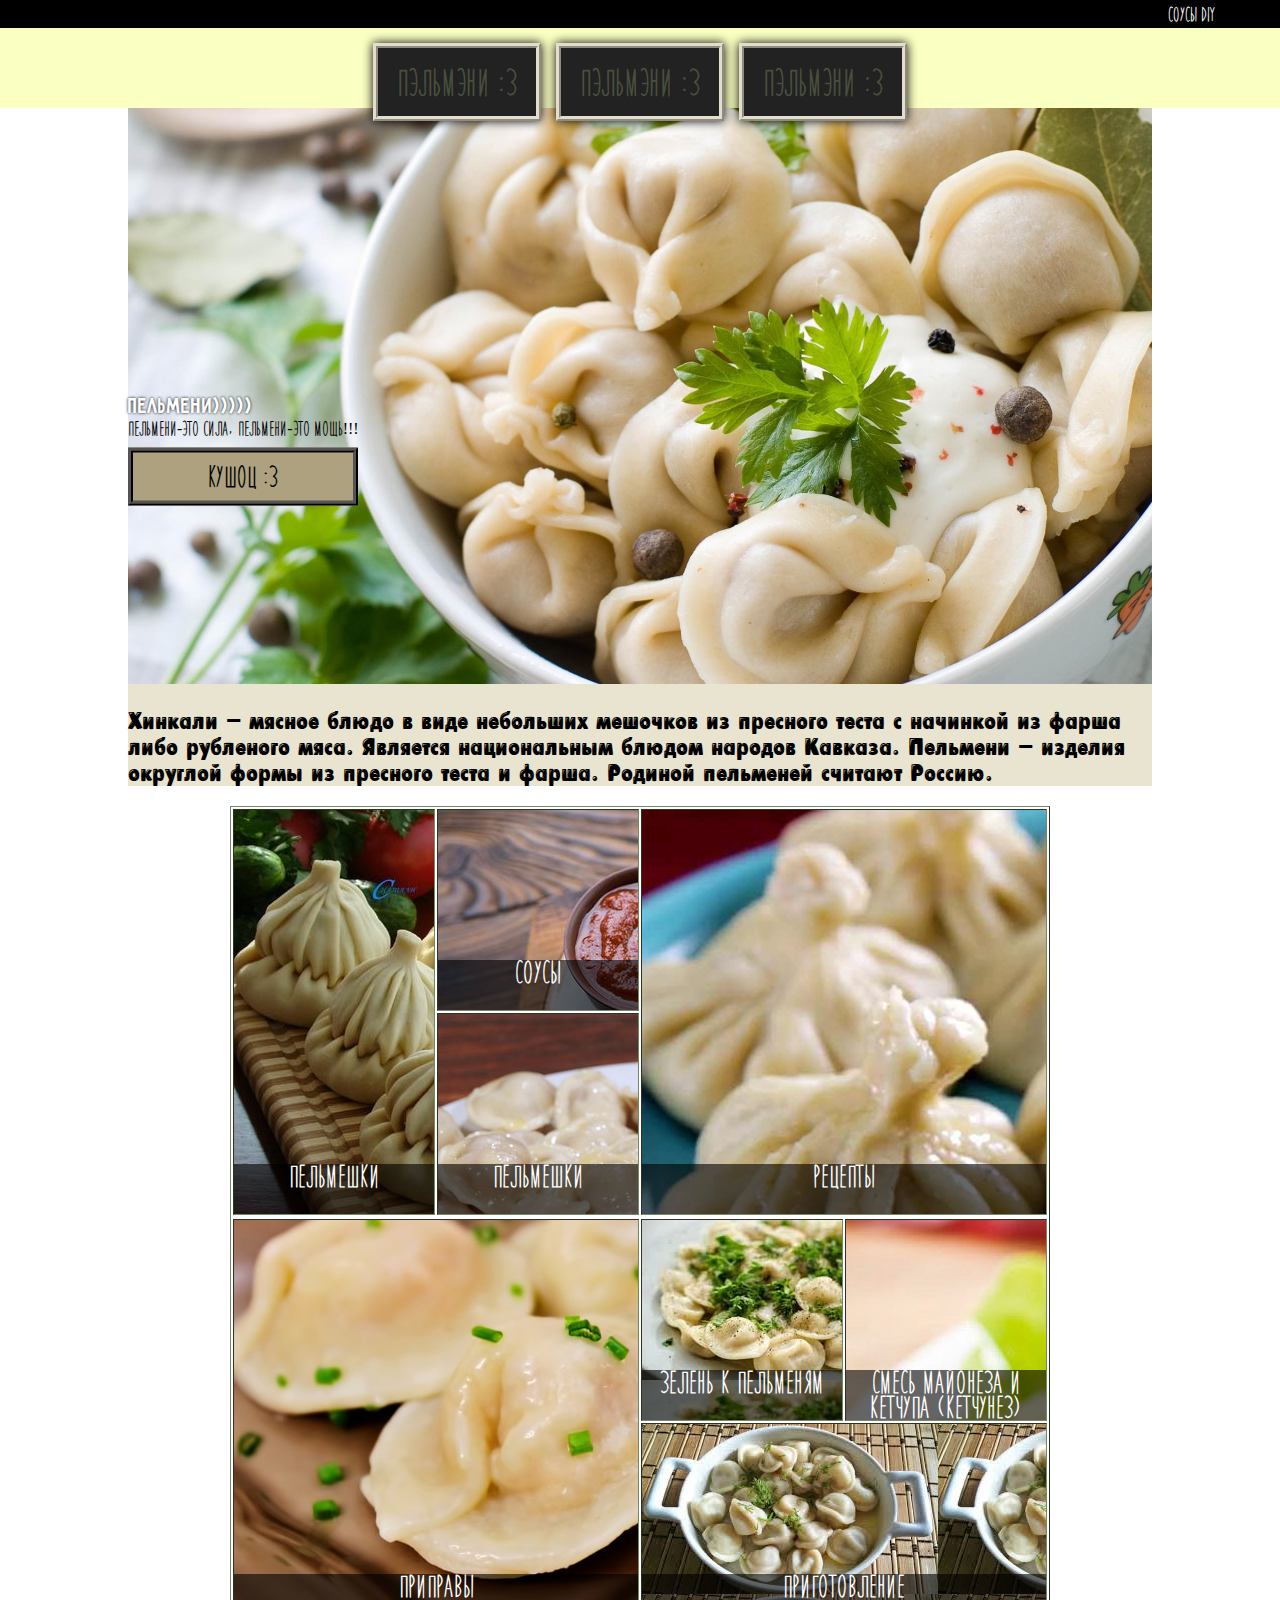
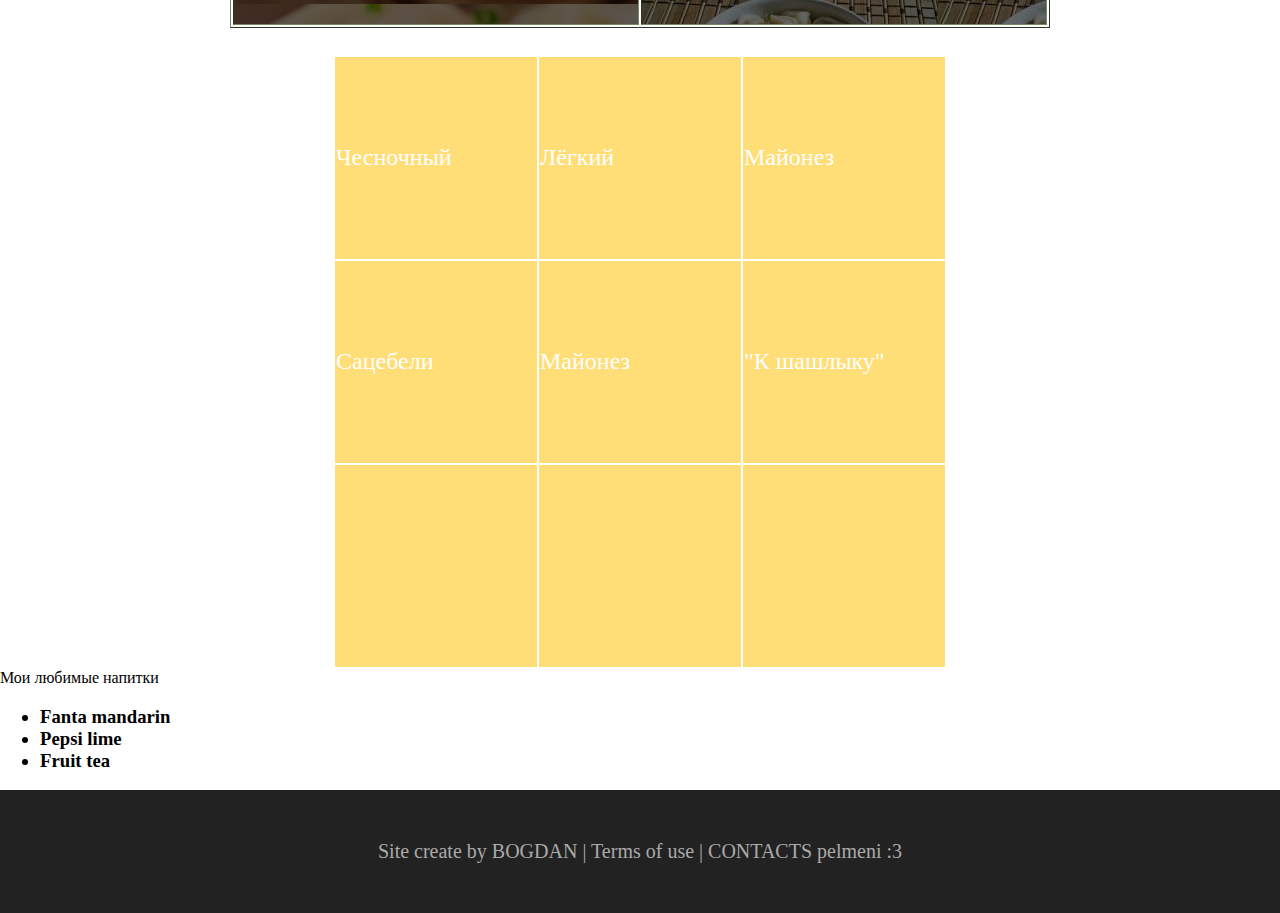
<file: index.html>
<!DOCTYPE html>
<html>
<head>
	<meta charset="utf-8">
	<link rel="stylesheet" type="text/css" href="style.css">
	<link rel="shortcut icon" type="image/png" href="">
	<title>Bodya</title>
</head>
<body>
	<div id="add-top-menu">
		<a href="https://fishki.net/2441006-sousy-dlja-pelymenej-v-domashnih-uslovijah.html">СОУСЫ DIY</a>
	</div>
	<div id="top-menu">
		<a href="">
			<div id="top-menu-btn1" class="btn" >
				ПЭЛЬМЭНИ :З
			</div>
		</a>
		<a href="">
		    <div id="top-menu-btn2" class="btn" >
				ПЭЛЬМЭНИ :З
			</div>
		</a>
		<a href="">
			<div id="top-menu-btn3" class="btn" >
				ПЭЛЬМЭНИ :З
			</div>
		</a>
	</div>
	<div id="content-box">
		<div id="box1" class="box">
			<img src="img/1.jpg" class="box-img">
			<div class="inner">
				<div class="big-text">
					Пельмени)))))
				</div>
				<div class="small-text">
					Пельмени-это сила, пельмени-это мощь!!!
				</div>
				<a href="">
					<div class="btn">
						КУШОЦ :з
					</div>
				</a>
			</div>
			<div id="box3">
				<div class="small-text">
			<p>
				<h2>
				Хинкали – мясное блюдо в виде небольших мешочков из пресного теста с начинкой из фарша либо рубленого мяса. Является национальным блюдом народов Кавказа. Пельмени – изделия округлой формы из пресного теста и фарша. Родиной пельменей считают Россию.
				</h2>
			</p>
			</div>
				</div>
			</div>
		</div>
		<div id="box2" class="box">
			<table border="1" cellpadding="0" cellspacing="">
				<tr>
					<td rowspan="2">
						<div id="t-el-1" class="el"></div>
						<div class="caption">
							<div class="name">
								ПЕЛЬМЕШКИ
							</div>
							<div class="text">
								
							</div>
						</div>
					</td>
					<td>
						<div id="t-el-2" class="el"></div>
						<div class="caption">
							<div class="name">
								СОУСЫ
							</div>
							<div class="text">
								
							</div>
						</div>
					</td>
					<td colspan="2" rowspan="2">
						<div id="t-el-3" class="el"></div>
						<div class="caption">
							<div class="name">
								РЕЦЕПТЫ
							</div>
							<div class="text">
								
							</div>
						</div>
					</td>
				</tr>
				<tr>
					<td>
						<div id="t-el-4" class="el"></div>
						<div class="caption">
							<div class="name">
								ПЕЛЬМЕШКИ
							</div>
							<div class="text">
								
							</div>
						</div>
					</td>
				<tr>
				<tr>
					<td colspan="2" rowspan="2">
						<div id="t-el-5" class="el"></div>
						<div class="caption">
							<div class="name">
								ПРИПРАВЫ
							</div>
							<div class="text">
								
							</div>
						</div>
					</td>
					<td>
						<div id="t-el-6" class="el"></div>
						<div class="caption">
							<div class="name">
								ЗЕЛЕНЬ К ПЕЛЬМЕНЯМ
							</div>
							<div class="text">
								
							</div>
						</div>
					</td>
					<td>
						<div id="t-el-7" class="el"></div>
						<div class="caption">
							<div class="name">
								СМЕСЬ МАЙОНЕЗА И КЕТЧУПА (КЕТЧУНЕЗ)
							</div>
							<div class="text">
								
							</div>
						</div>
					</td>
				</tr>
				<tr>
					<td colspan="2">
						<div id="t-el-8" class="el"></div>
						<div class="caption">
							<div class="name">
								ПРИГОТОВЛЕНИЕ
							</div>
							<div class="text">
								
							</div>
						</div>
					</td>
				</tr>
			</table>
			<table>
				<caption>СОУСЫ</caption>
				<tr>
					<td>Чесночный</td>
					<td>Лёгкий</td>
					<td>Майонез</td>
				</tr>
				<tr>
					<td>Сацебели</td>
					<td>Майонез</td>
					<td>"К шашлыку"</td>
				</tr>
				<tr>
					<td></td>
					<td></td>
					<td></td>
				</tr>
			</table>
			Мои любимые напитки
			<ul>
				<h3>
				<li>Fanta mandarin</li>
				<li>Pepsi lime</li>
				<li>Fruit tea</li>
				</h3>
			</ul>
		</div>
		<div id="box3" class="box"></div>
	</div>
	<div id="footer">
		Site create by <a href="">BOGDAN</a> |
		<a href="">Terms of use</a> |
		<a href="">CONTACTS</a>
		pelmeni :3
	</div>
</body>
</html>
</file>
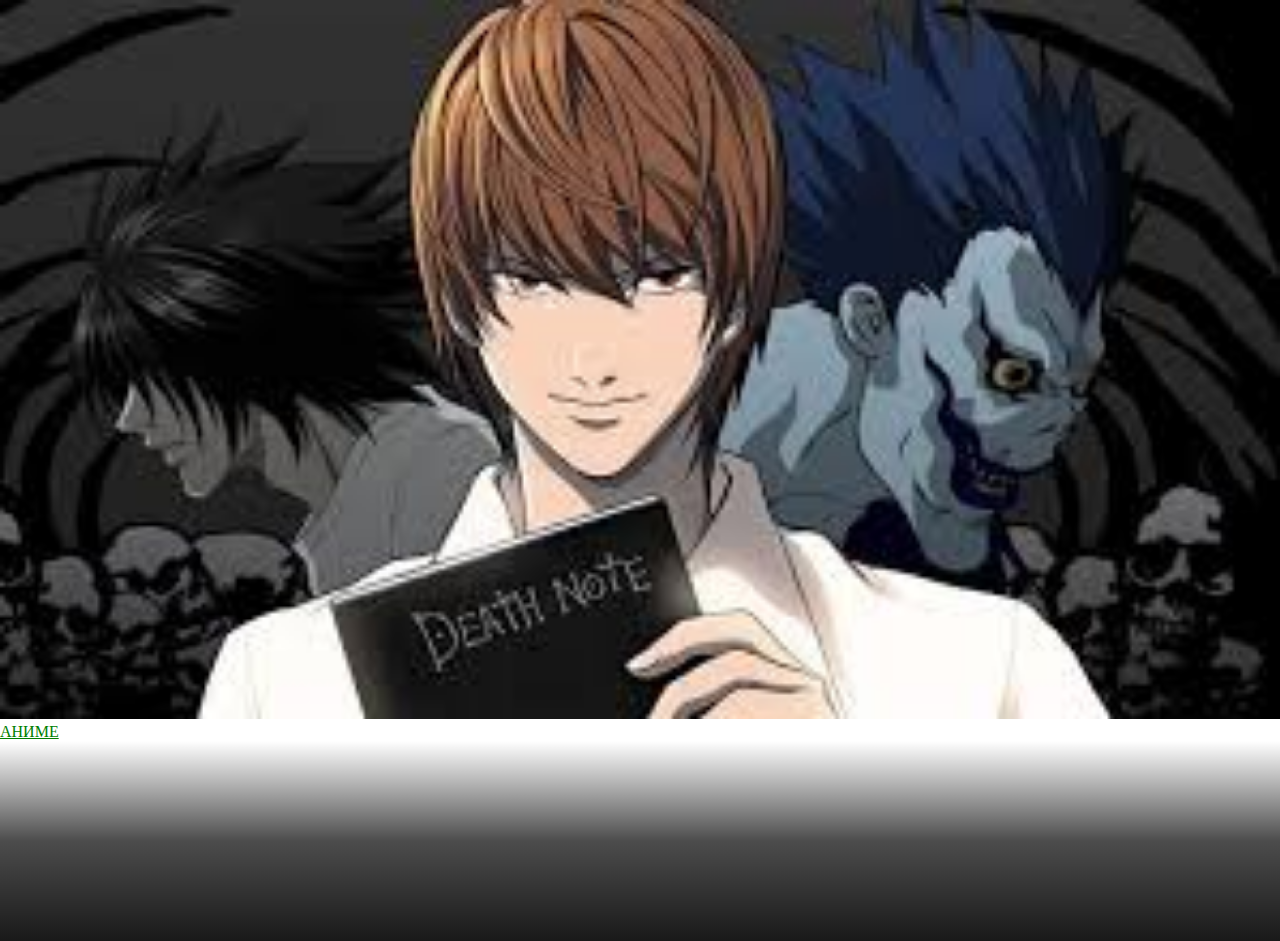
<file: ).html>
<!DOCTYPE html>
<html>
<head>
	<meta charset="utf-8">
	<link rel="stylesheet" type="text/css" href=").css">
	<title>PRAKTIKA	</title>
</head>
<body>
	<div id="box1" class="img">
		<img src="img/images.jpg"class="img">
	</div>
	<div>
		<a href="https://cdn.igromania.ru/mnt/news/d/7/0/a/c/a/90757/c712caaf02126bb9_1920xH.jpg" style="color: green">АНИМЕ</a>
	</div>
	<div id="grad">

	</div>
</body>
</html>
</file>
<file: style.css>
@font-face{
	font-family: font3;
	src: url("fonts/698.ttf");
}

@font-face{
	font-family: font1;
	src: url("fonts/17659.otf");
}
@font-face{
	font-family: font2;
	src: url("fonts/19681.ttf");
}
body{
	margin: 0;
}
#add-top-menu{
	font-family: font1;
	padding: 5px;
	padding-left: 50px;
	padding-right: 50px;
	background-color: #000;
	text-align: right; 
}
#add-top-menu a{
	color: #fff;
	text-decoration: none;
	margin-right: 15px;
}
#add-top-menu a:hover{
	color: #0a0
}
#top-menu{
	position: sticky;
	top: 0;
	left: 0;
	right: 0;
	z-index: 1;
	background-color: #faffc2;
	height: 80px;
	width: 100%;
	text-align: center;
	font-size: 0;
}
#content-box{
	background-color: #e8e4cf;
	width: 1024px;
	min-height: 160px;
	margin: auto;
}
#box1{

}
.box{
	width: 100%
}
.box-img{
	width: 100%
}
.box-img{
	width: 100%
}
#top-menu a{
	text-decoration: none;
}
#top-menu .btn{
	height: 30px;
	padding: 19px;
	border: ridge 5px #e3ddcc;
	color: #8966;
	display: inline-block;
	background-color: #222;
	font-size: 30px;
	line-height: 30px;
	margin-top: 15px;
	margin-bottom: 15px;
	margin-left: 7.5px;
	margin-right: 7.5px;
	font-family: font1;
	box-shadow: 0 0 10px #000;
	transition-property: box-shadow;
}
#top-menu .btn:hover{
	box-shadow: 0 0 5px #000;
	font-family: font1;
}
#box1 .inner{
	position: absolute;
	top: 50%;
	transform: translateY(-50%);
}
#box1 .inner .big-text{
	color: #fff;
	text-shadow: 0 0 3px #000;
	font-size: 24px;
	font-family: font2;
}
#box1 .inner .small-text{
	color: #000;
	font-family: font1;
}
#box3 .small-text{
	font-family: font3; 

}
#box1 .inner a{
	text-decoration: none;
	color: #000;
}
#box1 .inner .btn{
	background-color: #ada180;
	width: 200px;
	padding: 10px;
	margin-top: 10px;
	border: ridge 5px #000;
	text-align: center;
	font-size: 24px;
	font-family: font1;
}
#footer{
	padding: 50px;
	left: 0;
	right: 0;
	background: #222;
	text-align: center;
	color: #aaa;
	font-size: 20px;
}
#footer a{
	color: #aaa;
	text-decoration: none;

}
#footer a:hover{
	color: #aaa;
	text-decoration: underline;
}
#box2 table{
	border-color: #786;
	color: #fff;
	margin: auto;
	font-size: 24px;
}
#box2 tr{

}
#box2 td{
	position: relative;
	height: 200px;
	width: 200px;
	background-color: #fd7
}
#box2 .el{
	height: 100%;
}
#t-el-1{
	background-image: url("img/116995-ed4_wide.jpg");
}
#t-el-2{
	background-image: url("img/2.jpg");
}
#t-el-3{
	background-image: url("img/3.jpg");
}
#t-el-4{
	background-image: url("img/4.jpg");
}
#t-el-5{
	background-image: url("img/5.jpg");
}
#t-el-6{
	background-image: url("img/6.jpg");
}
#t-el-7{
	background-image: url("img/7.jpg");
}
#t-el-8{
	background-image: url("img/8.jpg");
}
#box2 .caption{
	position: absolute;
	bottom: 0;
	left: 0;
	right: 0;
	min-height: 50px;
	background-color: rgba(0, 0, 0, 0.6);
	text-align: center;
}
#box2 .caption .name{
	font-size: 25px;
	line-height: 25px;
	font-family: font1;
}
#box2 .caption .text{
	font-size: 0;
	transition-duration: 400ms;
	padding-left: 50%;
	padding-top: 0;
	padding-bottom: 0;
	font-family: font1
	padding-right: 50%;
	transition-property: font-size, padding-left, padding-right, padding-top, padding-bottom:;
}
#box2 td:hover .caption .text{
	font-size: 15px;
	padding-left: 0%;
	padding-right: 0%;
	padding-top: 5px;
	padding-bottom: 5px;
	font-family: font1;
}
</file>
<file: ).css>
body{
	margin: 0;
	min-width: 640px;
}
.img{
	width: 100%;
}
#grad{
		background-image: linear-gradient(to bottom,
			rgba(0, 0, 0, 0),
			rgba(0, 0, 0, 0.7),
			rgba(0, 0, 0, 0.9)
		);
		height: 200px;
}
</file>
